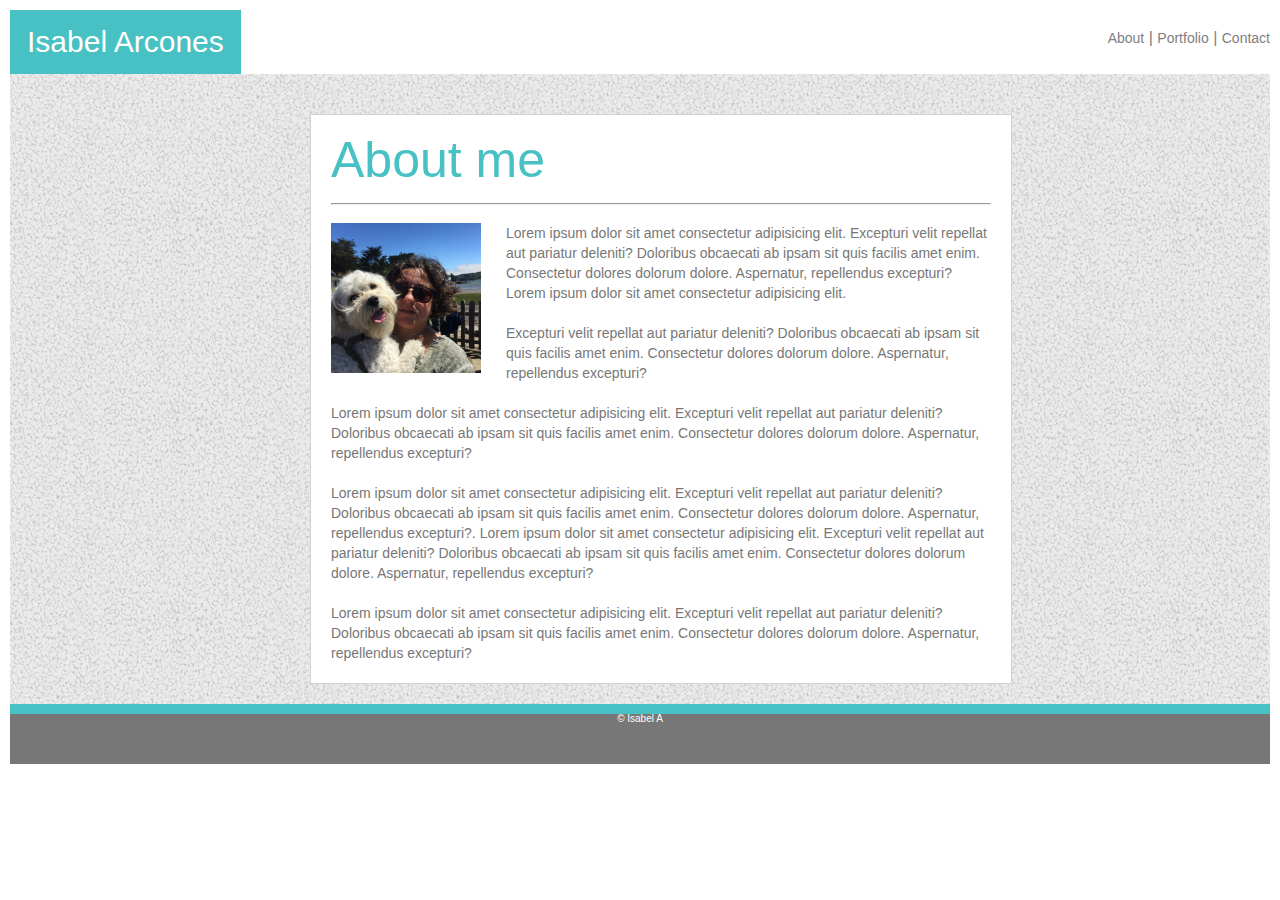
<file: index.html>
<!DOCTYPE html>
<html lang="en">

<head>
    <meta charset="UTF-8">
    <meta name="viewport" content="width=device-width, initial-scale=1.0">
    <meta http-equiv="X-UA-Compatible" content="ie=edge">
    <title>Document</title>
    <link rel="stylesheet" href="./assets/css/reset.css">
    <link rel="stylesheet" href="./assets/css/style.css">   
</head>

<body>
    <nav class="nav">
        <div class="name-box">Isabel Arcones</div>

        <div class="menu">
            <ul class="nav-menu">
                <li><a href="#">About</a></li>
                <li style=color:grey>|</li>
                <li><a href="#">Portfolio</a></li>
                <li style=color:grey>|</li>
                <li><a href="contact.html">Contact</a></li>
            </ul>
        </div>
    </nav>
    <div class="container"> 
            <!-- <h6>TEXT to eliminate</h6> -->
        <div class="content">
            <h2 class="about">
                About me
            </h2>
            <hr>
            <div>
                <img class=image src="./assets/images/IMG_7622.JPG" alt="My Pic">
                <p class=text>Lorem ipsum dolor sit amet consectetur adipisicing elit. Excepturi velit repellat aut pariatur deleniti? Doloribus obcaecati ab ipsam sit quis facilis amet enim. Consectetur dolores dolorum dolore. Aspernatur, repellendus excepturi?Lorem ipsum dolor sit amet consectetur adipisicing elit.
                <br><br>
                Excepturi velit repellat aut pariatur deleniti? Doloribus obcaecati ab ipsam sit quis facilis amet enim. Consectetur dolores dolorum dolore. Aspernatur, repellendus excepturi?
                <br><br>
                Lorem ipsum dolor sit amet consectetur adipisicing elit. Excepturi velit repellat aut pariatur deleniti? Doloribus obcaecati ab ipsam sit quis facilis amet enim. Consectetur dolores dolorum dolore. Aspernatur, repellendus excepturi?
                <br><br>
                Lorem ipsum dolor sit amet consectetur adipisicing elit. Excepturi velit repellat aut pariatur deleniti? Doloribus obcaecati ab ipsam sit quis facilis amet enim. Consectetur dolores dolorum dolore. Aspernatur, repellendus excepturi?. Lorem ipsum dolor sit amet consectetur adipisicing elit. Excepturi velit repellat aut pariatur deleniti? Doloribus obcaecati ab ipsam sit quis facilis amet enim. Consectetur dolores dolorum dolore. Aspernatur, repellendus excepturi?
                <br><br>
                Lorem ipsum dolor sit amet consectetur adipisicing elit. Excepturi velit repellat aut pariatur deleniti? Doloribus obcaecati ab ipsam sit quis facilis amet enim. Consectetur dolores dolorum dolore. Aspernatur, repellendus excepturi?
            
                </p>
            </div>
        </div>

        <footer class="foot1"></footer>
        <footer class="footer">&copy; Isabel A</footer>

        </div>
    </div>
</body>

</html>
</file>
<file: assets/css/style.css>
body {
    font-family: Arial, 'Helvetica Neue', Helvetica, sans-serif;
    width: 1260px;
    background-color: white;
    margin: 0px auto 0px auto;
   
    }
.container {
    clear: both;
    height: auto;
    margin-top: 20px;
    background-image: url("../images/gravel.png");
    background-repeat: repeat;
   
}
h1 h2 h3 h4 h5 h6 {
    font-display: 'Georgia', Times, Times 'New Roman', serif;
}
.content{
    background: white;
    width: 660px;
    margin: 40px auto 20px 300px;
    padding: 20px;
    display: inline-block;
    border: lightgray solid 1px;

}
.nav {
    width: 100%;
    margin: 0 auto 0 auto;
}

.nav-content {
    width: 660px;
    margin: 0 auto 0 auto;
}

.name-box {
    float: left;
    padding: 17px;
    background-color: #48C1C4;
    font-size: 30px;
    font: sans-serif;
    color: white;
    margin: 10px auto auto auto;
}
.menu {
    float: right;
}
.nav-menu {
    list-style: none;
    margin: 30px auto auto auto;
}

.nav-menu > * {
    display: inline;
}

a {
    text-decoration: none;
    color: gray;
    font: arial;
    font-size: 14px;
}

.about {
    color: #48C1C4;
    font-size: 50px;
    font: Arial;
    padding-bottom: 10px;
}

.image {
    float: left;
    width: 150px;
    height: 150px;
    margin-top: 10px;
    margin-right: 25px;
    margin-bottom: 10px;
}

.text {
    padding-top: 10px;
    font: Helvetica;
    color: #777777;
    font-size: 14px;
    line-height: 20px;
}
.line1 {
    margin-top: 30px;
    background-color: #777777;
    width: 1260px;
    height: 10px;

}
.foot1 {

    background-color: #48C1C4;
    width: 1260px;
    height: 10px;
    clear: both;
}


.footer {

    background-color: #777777;
    width: 1260px;
    height: 50px;
    color: white;
    font-size: 10px;
    text-align: center;
}

.img-container {
    position: relative;
    font-family: Arial;
    width: 200px;
}

.text-block {
    position: absolute;
    bottom: 10px;
    background-color: #48C1C4;
    color: white;
    width: 200px;
    height: 40px;
    text-align: center;
   
    
}

.column {
    float: left;
    padding: 10px;
}

.row::after {
    content: "";
    clear: both;
    display: table;
}

.contact-form > * {
    font: Helvetica;
    color: red;
}
</file>
